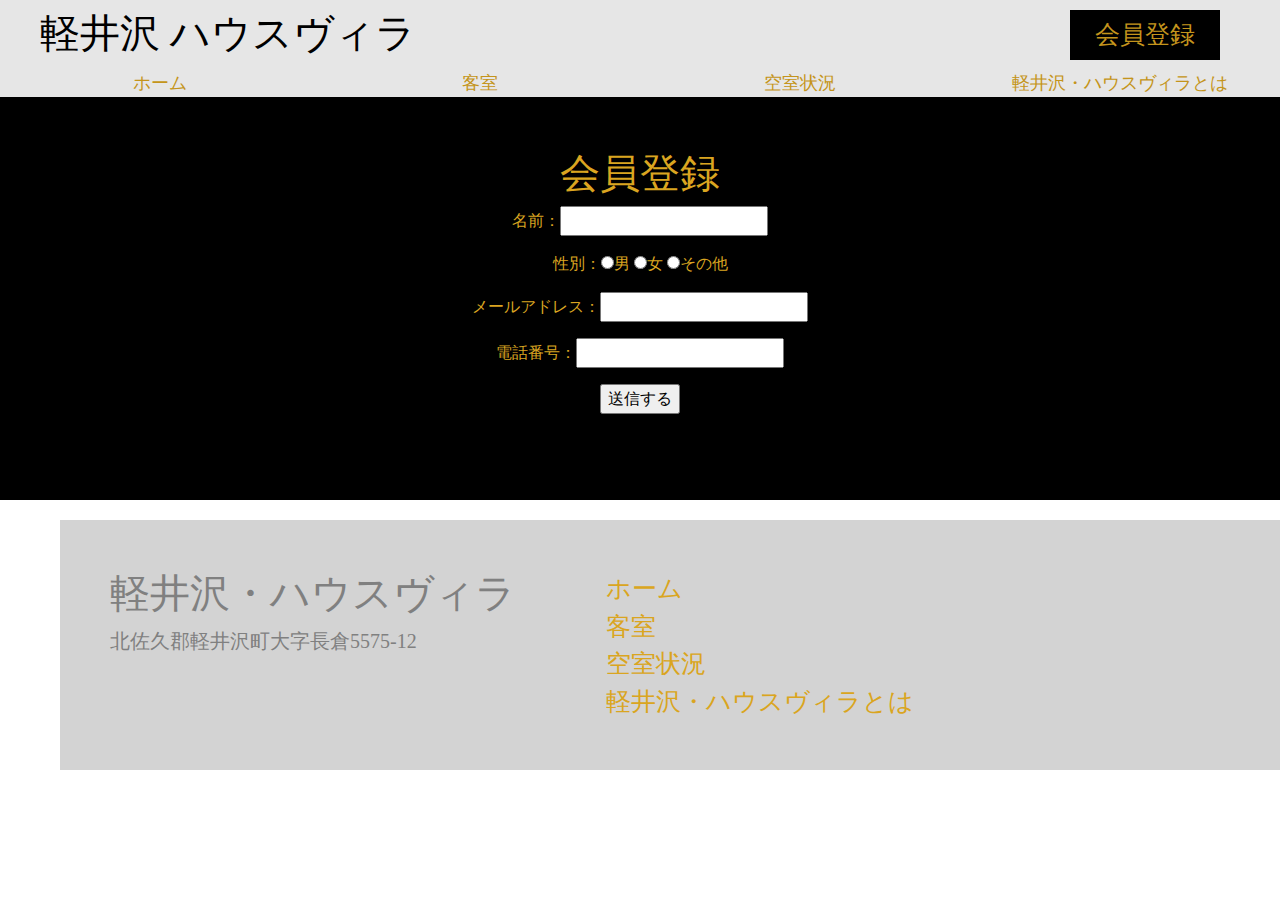
<file: member.html>
<!DOCTYPE html>
<html lang="ja">
<head>
  <meta charset="UTF-8">
  <meta name="viewport" content="width=device-width, initial-scale=1.0">
  <title>会員登録</title>
  <link rel="stylesheet" href="https://stackpath.bootstrapcdn.com/bootstrap/4.5.0/css/bootstrap.min.css">
  <link rel="stylesheet" href="member.css">
</head>
<body>
  <header>
    <div class="header-logo">
      <div class="headinfo1">
        <h1>軽井沢 ハウスヴィラ</h1>
      </div>
      <div class="headinfo2">
        <h2><a href="member.html" target="_blank" style="text-decoration:none;">会員登録</a></h2>
            </div>
          </div>
          <div class="header-list">
            <ul>
              <li><a href="index.html" style="text-decoration:none;">ホーム</a></li>
              <li><a href="index.html#kyaku" style="text-decoration:none;">客室</a></li>
              <li><a href="index.html#aiteru" style="text-decoration:none;">空室状況</a></li>
              <li><a href="index.html#house" style="text-decoration:none;">軽井沢・ハウスヴィラとは</a></li>
            </ul>
          </div>
        </div>
      </header>
  <main>
    <div class="form">
      <h1>会員登録</h1>
      <p>名前：<input type="text"></p>
      <p>性別：<input type="radio" name="gender" value="男">男
               <input type="radio" name="gender" value="女">女
               <input type="radio" name="gender" value="その他">その他</p>
      <p>メールアドレス：<input type="email"></p>
      <p>電話番号：<input type="tel"></p>
      <p><input type="submit" value="送信する"></p>
    </div>
  </main>
  <footer>
    <div class="info1">
      <h1>軽井沢・ハウスヴィラ</h1>
      <p>北佐久郡軽井沢町大字長倉5575-12</p>
    </div>
    <div class="info2">
      <ul class="footer-list">
        <li><a href="index.html" style="text-decoration:none;">ホーム</a></li>
              <li><a href="index.html#kyaku" style="text-decoration:none;">客室</a></li>
              <li><a href="index.html#aiteru" style="text-decoration:none;">空室状況</a></li>
              <li><a href="index.html#house" style="text-decoration:none;">軽井沢・ハウスヴィラとは</a></li>
      </ul>
    </div>
  </footer>
</body>
</html>
</file>
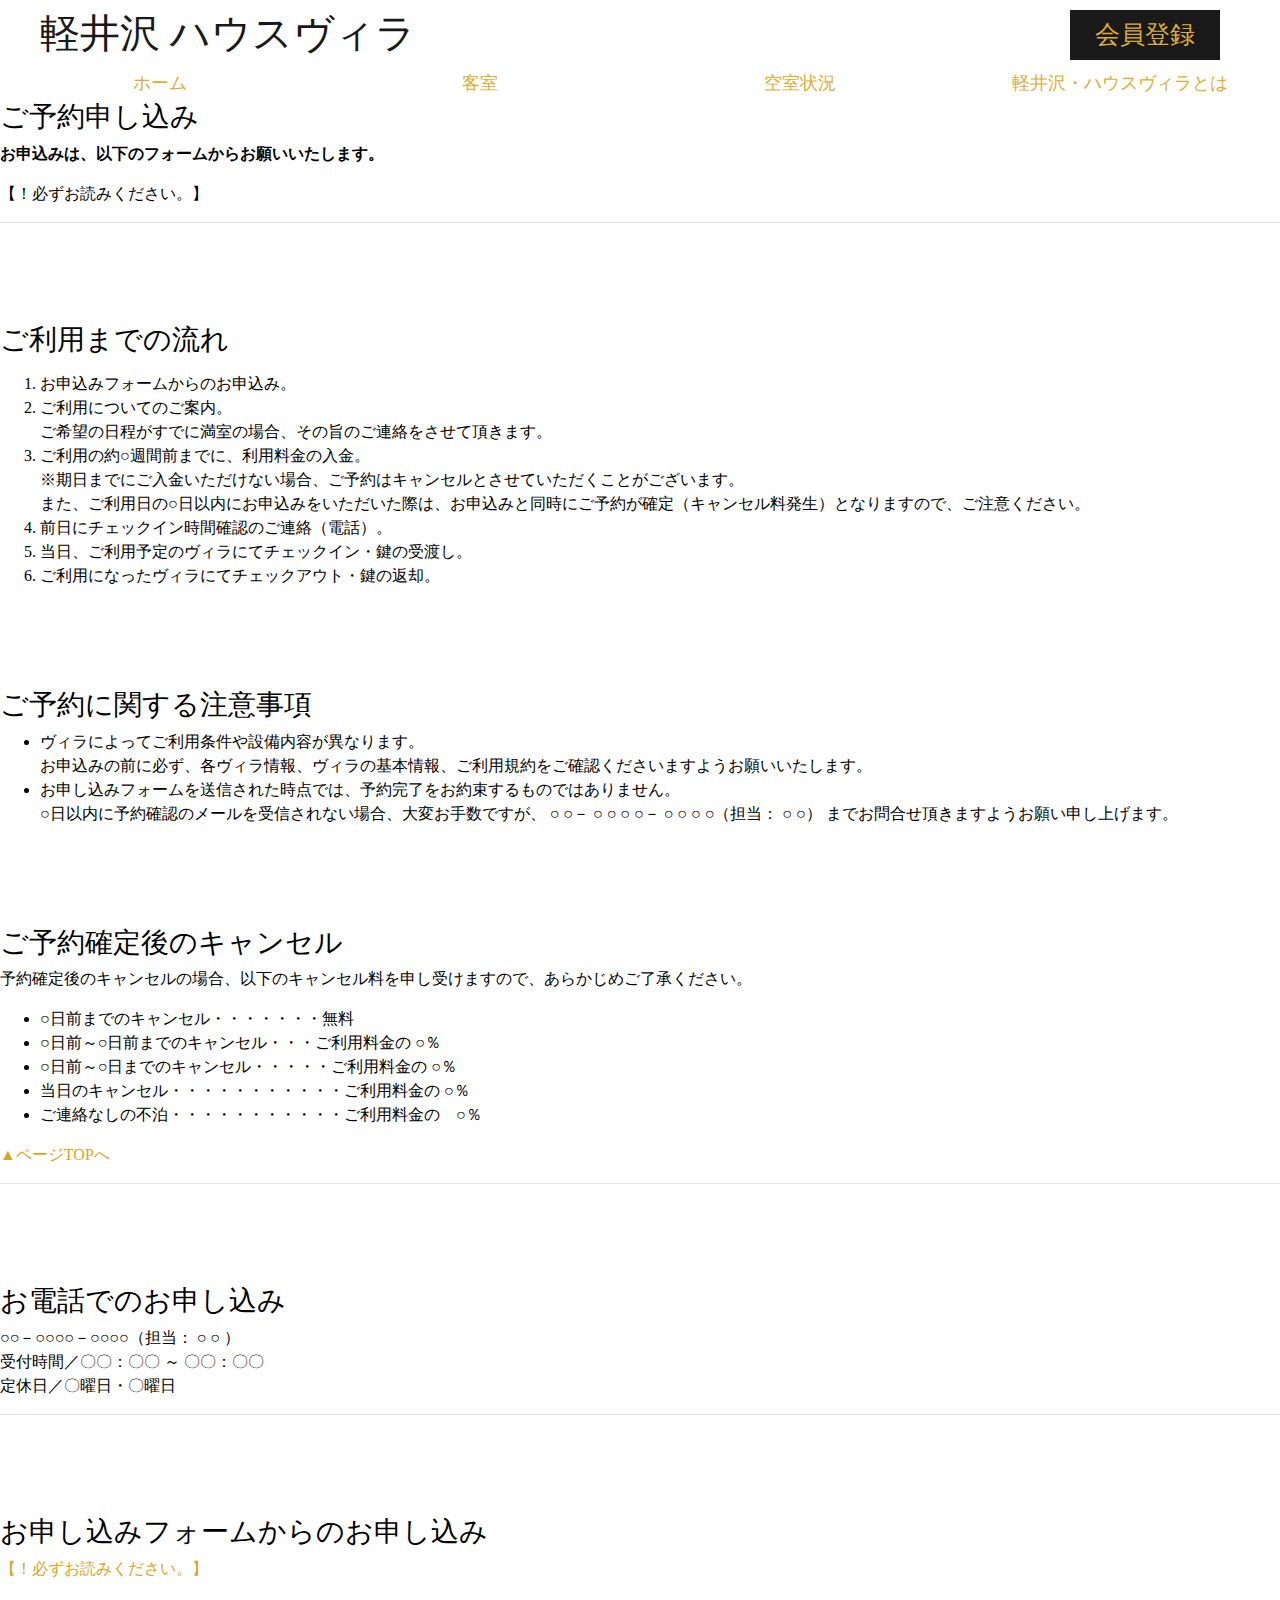
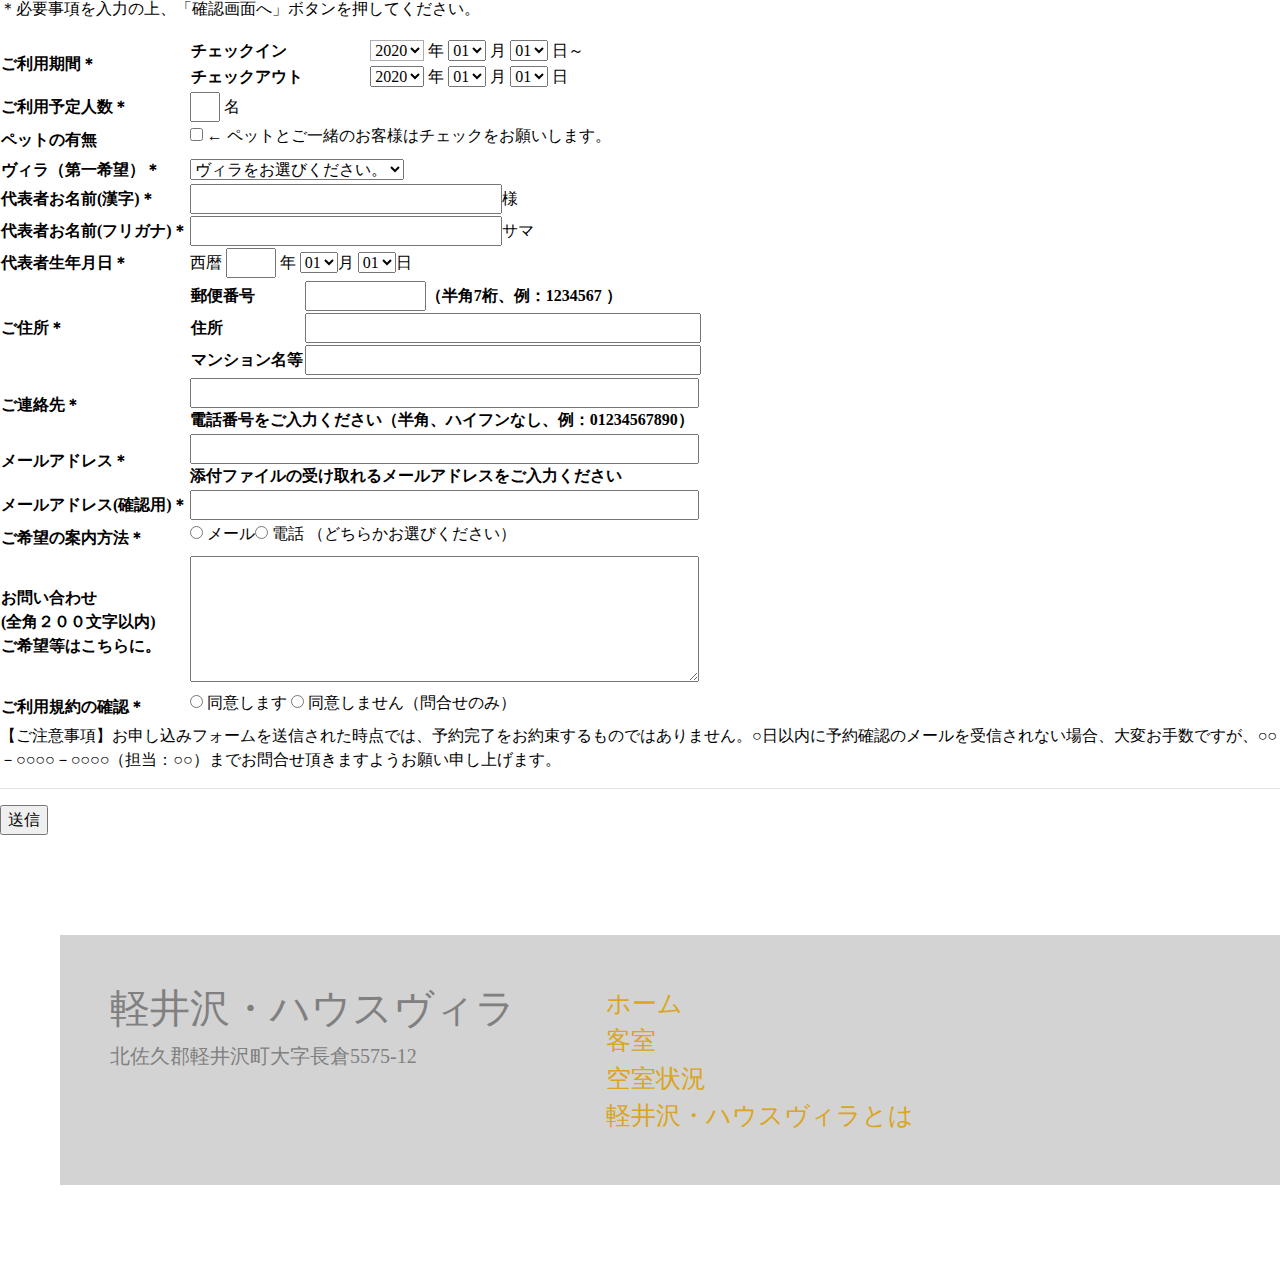
<file: yoyaku.html>
<!DOCTYPE html>
<html lang="ja">
    <head>
    <meta charset="UTF-8">
    <meta name="viewport" content="width=device-width, initial-scale=1.0">
    <title>yoyaku</title>
    <link href="https://use.fontawesome.com/releases/v5.6.1/css/all.css" rel="stylesheet">
    <link rel="stylesheet" href="https://stackpath.bootstrapcdn.com/bootstrap/4.5.0/css/bootstrap.min.css">
    <link rel="stylesheet" href="yoyaku.css">
    </head>
    <header>
      <div class="header-logo">
        <div class="headinfo1">
          <h1>軽井沢 ハウスヴィラ</h1>
        </div>
        <div class="headinfo2">
          <h2><a href="member.html" target="_blank" style="text-decoration:none;">会員登録</a></h2>
              </div>
            </div>
            <div class="header-list">
              <ul>
                <li><a href="index.html" style="text-decoration:none;">ホーム</a></li>
                <li><a href="index.html#kyaku" style="text-decoration:none;">客室</a></li>
                <li><a href="index.html#aiteru" style="text-decoration:none;">空室状況</a></li>
                <li><a href="index.html#house" style="text-decoration:none;">軽井沢・ハウスヴィラとは</a></li>
              </ul>
            </div>
          </div>
        </header>
<body>
    <div class="sagatte">
            <div>
                <div class="paragraph-1">
                <h3 class="title">ご予約申し込み</h3>
                <p class="description"><strong>お申込みは、以下のフォームからお願いいたします。</strong></p>
                <p class="description"><span class="caution">【！必ずお読みください。】</span></p>
                <hr>
                </div><!-- paragraph end -->
                
                <div class="paragraph">
                <h3 class="title">ご利用までの流れ</h3>
                <p class="description">
                </p><ol>
                <li>お申込みフォームからのお申込み。</li>
                <li>ご利用についてのご案内。<br>
                ご希望の日程がすでに満室の場合、その旨のご連絡をさせて頂きます。</li>
                <li>ご利用の約○週間前までに、利用料金の入金。<br>
                ※期日までにご入金いただけない場合、ご予約はキャンセルとさせていただくことがございます。<br>
                また、ご利用日の○日以内にお申込みをいただいた際は、お申込みと同時にご予約が確定（キャンセル料発生）となりますので、ご注意ください。</li>
                <li>前日にチェックイン時間確認のご連絡（電話）。</li>
                <li>当日、ご利用予定のヴィラにてチェックイン・鍵の受渡し。
                <li>ご利用になったヴィラにてチェックアウト・鍵の返却。</li>
                </ol>
                <p></p>
                </div><!-- paragraph end -->
                
                <div class="paragraph">
                <h3 class="title">ご予約に関する注意事項</h3>
                <ul>
                <li>ヴィラによってご利用条件や設備内容が異なります。<br>
                お申込みの前に必ず、各ヴィラ情報、ヴィラの基本情報、ご利用規約をご確認くださいますようお願いいたします。</li>
                <li>お申し込みフォームを送信された時点では、予約完了をお約束するものではありません。<br>
                ○日以内に予約確認のメールを受信されない場合、大変お手数ですが、  ○ ○－ ○ ○ ○ ○－ ○ ○ ○ ○（担当： ○ ○） までお問合せ頂きますようお願い申し上げます。 </li>
                </ul>
                </div><!-- paragraph end -->
                
                <div class="paragraph">
                <h3 class="title">ご予約確定後のキャンセル</h3>
                <p class="description">予約確定後のキャンセルの場合、以下のキャンセル料を申し受けますので、あらかじめご了承ください。</p>
                <ul>
                <li>○日前までのキャンセル・・・・・・・無料 </li>
                <li>○日前～○日前までのキャンセル・・・ご利用料金の  ○％</li>
                <li>○日前～○日までのキャンセル・・・・・ご利用料金の  ○％</li>
                <li>当日のキャンセル・・・・・・・・・・・ご利用料金の  ○％</li>
                <li>ご連絡なしの不泊・・・・・・・・・・・ご利用料金の　○％</li>
                </ul>
                </div><!-- paragraph end -->
                <p class="pagetop"><a href="#top">▲ページTOPへ</a></p>
                <div class="paragraph">
                <hr>
                <div class="space">
                <h3 class="title">お電話でのお申し込み</h3>
                <p class="reservcon">○○－○○○○－○○○○（担当： ○ ○ ）<br>
                受付時間／〇〇：〇〇 ～ 〇〇：〇〇<br>
                定休日／〇曜日・〇曜日</p>
                </div>
                <hr>
                </div><!-- paragraph end -->
                
                <div class="paragraph">
                <h3 class="title">お申し込みフォームからのお申し込み</h3>
                <p class="description"><a href="#atn">【！必ずお読みください。】</a></p>
                <p class="description"><span class="caution">＊必要事項を入力の上、「確認画面へ」ボタンを押してください。</span></p>
                <div class="tabletop">
                <!-- エラー部 start -->
                
                <!-- エラー部 end -->
                <!-- 入力部 start -->
                <form action="/vr.aricajapan.com/form/form.cgi" method="post">
                <input type="hidden" name="sid" value="74c91ea7f050168c5fed3d72ccef1181"><input type="hidden" name="pid" value="a39ef60f08989c8d788bfaf5bb1bb2f1"><input type="hidden" name="m" value="cfmsmt">
                <table class="formtable">
                <tbody><tr>
                <th>ご利用期間<span class="caution">＊</span></th>
                <td><table class="formtable" width="100%">
                <tbody><tr>
                <th class="sec">チェックイン</th>
                <td class="  "><select name="in_year" class="select " style="background-color: rgb(253, 253, 253); border: 1px solid rgb(171, 173, 179);">
                <option value="2020">2020</option>
                <option value="2021">2021</option>
                </select>
                <span class="text">年</span>
                <select name="in_month" class="select ">
                <option value="01">01</option>
                <option value="02">02</option>
                <option value="03">03</option>
                <option value="04">04</option>
                <option value="05">05</option>
                <option value="06">06</option>
                <option value="07">07</option>
                <option value="08">08</option>
                <option value="09">09</option>
                <option value="10">10</option>
                <option value="11">11</option>
                <option value="12">12</option>
                </select>
                <span class="text">月</span>
                <select name="in_date" class="select ">
                <option value="01">01</option>
                <option value="02">02</option>
                <option value="03">03</option>
                <option value="04">04</option>
                <option value="05">05</option>
                <option value="06">06</option>
                <option value="07">07</option>
                <option value="08">08</option>
                <option value="09">09</option>
                <option value="10">10</option>
                <option value="11">11</option>
                <option value="12">12</option>
                <option value="13">13</option>
                <option value="14">14</option>
                <option value="15">15</option>
                <option value="16">16</option>
                <option value="17">17</option>
                <option value="18">18</option>
                <option value="19">19</option>
                <option value="20">20</option>
                <option value="21">21</option>
                <option value="22">22</option>
                <option value="23">23</option>
                <option value="24">24</option>
                <option value="25">25</option>
                <option value="26">26</option>
                <option value="27">27</option>
                <option value="28">28</option>
                <option value="29">29</option>
                <option value="30">30</option>
                <option value="31">31</option>
                </select>
                <span class="text">日～</span></td>
                </tr>
                <tr>
                <th class="sec">チェックアウト</th>
                <td class="  "><select name="out_year" class="select ">
                <option value="2020">2020</option>
                <option value="2021">2021</option>
                </select>
                <span class="text">年</span>
                <select name="out_month" class="select ">
                <option value="01">01</option>
                <option value="02">02</option>
                <option value="03">03</option>
                <option value="04">04</option>
                <option value="05">05</option>
                <option value="06">06</option>
                <option value="07">07</option>
                <option value="08">08</option>
                <option value="09">09</option>
                <option value="10">10</option>
                <option value="11">11</option>
                <option value="12">12</option>
                </select>
                <span class="text">月</span>
                <select name="out_date" class="select ">
                <option value="01">01</option>
                <option value="02">02</option>
                <option value="03">03</option>
                <option value="04">04</option>
                <option value="05">05</option>
                <option value="06">06</option>
                <option value="07">07</option>
                <option value="08">08</option>
                <option value="09">09</option>
                <option value="10">10</option>
                <option value="11">11</option>
                <option value="12">12</option>
                <option value="13">13</option>
                <option value="14">14</option>
                <option value="15">15</option>
                <option value="16">16</option>
                <option value="17">17</option>
                <option value="18">18</option>
                <option value="19">19</option>
                <option value="20">20</option>
                <option value="21">21</option>
                <option value="22">22</option>
                <option value="23">23</option>
                <option value="24">24</option>
                <option value="25">25</option>
                <option value="26">26</option>
                <option value="27">27</option>
                <option value="28">28</option>
                <option value="29">29</option>
                <option value="30">30</option>
                <option value="31">31</option>
                </select>
                <span class="text">日</span></td>
                </tr>
                </tbody></table></td>
                </tr>
                <tr>
                <th>ご利用予定人数<span class="caution">＊</span></th>
                <td class=" "><input type="text" name="count01" value="" maxlength="6" style="width:30px" class="text ">
                <span class="text">名
                </tr>
                <tr><th><span class="title ">ペットの有無</span></th>
                <td>
                <span class="checkelement"><input type="checkbox" name="pet" value="ペット有" class="checkbox "> <label for="pet_1">← ペットとご一緒のお客様はチェックをお願いします。</label></span>
                </td></tr>
                <tr>
                <th><span class="title ">ヴィラ（第一希望）<span class="caution">＊</span></span></th>
                <td>
                <select name="house_1" class="select ">
                <option value="">ヴィラをお選びください。</option>
                <option value="villa1">1.villa1</option>
                <option value="villa2">2.villa2</option>
                </select>
                </td>
                </tr>
                
                <tr>
                <th>代表者お名前(漢字)<span class="caution">＊</span></th>
                <td class=""><input type="text" name="name" value="" maxlength="60" style="width:60%" class="text "><span class="text">様</span></td>
                </tr>
                <tr>
                <th>代表者お名前(フリガナ)<span class="caution">＊</span></th>
                <td class=""><input type="text" name="name_kana" value="" maxlength="100" style="width:60%" class="text "><span class="text">サマ</span></td>
                </tr>
                <tr>
                <th>代表者生年月日<span class="caution">＊</span></th>
                <td class="  "><span class="text">西暦</span>
                <input type="text" name="birth_year" value="" maxlength="10" style="width:50px" class="text ">
                <span class="text">年</span>
                <select name="birth_month" class="select ">
                <option value="01">01</option>
                <option value="02">02</option>
                <option value="03">03</option>
                <option value="04">04</option>
                <option value="05">05</option>
                <option value="06">06</option>
                <option value="07">07</option>
                <option value="08">08</option>
                <option value="09">09</option>
                <option value="10">10</option>
                <option value="11">11</option>
                <option value="12">12</option>
                </select><span class="text">月</span>
                <select name="birth_date" class="select "><option value="01">01</option><option value="02">02</option><option value="03">03</option><option value="04">04</option><option value="05">05</option><option value="06">06</option><option value="07">07</option><option value="08">08</option><option value="09">09</option><option value="10">10</option><option value="11">11</option><option value="12">12</option><option value="13">13</option><option value="14">14</option><option value="15">15</option><option value="16">16</option><option value="17">17</option><option value="18">18</option><option value="19">19</option><option value="20">20</option><option value="21">21</option><option value="22">22</option><option value="23">23</option><option value="24">24</option><option value="25">25</option><option value="26">26</option><option value="27">27</option><option value="28">28</option><option value="29">29</option><option value="30">30</option><option value="31">31</option></select><span class="text">日</span></td>
                </tr>
                <tr>
                <th>ご住所<span class="caution">＊</span></th>
                <td><table class="formtable" width="100%">
                <tbody><tr>
                <th class="sec">郵便番号</th>
                <td class=""><input type="text" name="postalcode" value="" maxlength="255" style="width:30%" class="text "><span class="mini"><strong>（半角7桁、例：1234567 ）</strong></span></td>
                </tr>
                <tr>
                <th class="sec">住所</th>
                <td class=""><input type="text" name="address01"  value="" maxlength="255" style="width:98%" class="text "></td>
                </tr>
                <tr>
                <th class="sec">マンション名等</th>
                <td class=""><input type="text" name="address02"  value="" maxlength="255" style="width:98%" class="text "></td>
                </tr>
                </tbody></table></td>
                </tr>
                <tr>
                <th>ご連絡先<span class="caution">＊</span></th>
                <td class=""><input type="text" name="tel01"  value="" maxlength="255" style="width:98%" class="text "><br><span class="mini"><strong>電話番号をご入力ください（半角、ハイフンなし、例：01234567890）</strong></span></td>
                </tr>
                
                <tr>
                <th>メールアドレス<span class="caution">＊</span></th>
                <td class=""><input type="text" name="email"  value="" maxlength="255" style="width:98%" class="text "><br><span class="mini"><strong>添付ファイルの受け取れるメールアドレスをご入力ください</strong></span></td>
                </tr>
                <tr>
                <th>メールアドレス(確認用)<span class="caution">＊</span></th>
                <td class=""><input type="text" name="email_check"  value="" maxlength="255" style="width:98%" class="text "></td>
                </tr>
                <tr>
                <th>ご希望の案内方法<span class="caution">＊</span></th>
                <td class="">
                <span class="radioelement"><input type="radio" name="contact"  value="メール" class="radio "> <label for="contact_1">メール</label></span><span class="radioelement"><input type="radio" name="contact" id="contact_2" value="電話" class="radio "> <label for="contact_2">電話</label></span>
                <span class="text">（どちらかお選びください）</span> <br></td>
                </tr>
                <tr>
                <th>お問い合わせ<br>
                <span class="mini">(全角２００文字以内)<br>
                ご希望等はこちらに。</span></th>
                <td class=""><textarea name="comment"  rows="5" style="width:98%" class="textarea "></textarea></td>
                </tr>
                
                <tr><th>ご利用規約の確認<span class="caution">＊</span></th>
                <td class="">
                <span class="radioelement">
                <input type="radio" name="rules"  value="同意します" class="radio "> <label for="rules_1">同意します</label></span>
                <input type="radio" name="rules"  value="同意しません（問合せのみ）" class="radio "> <label for="rules_2">同意しません（問合せのみ）</label>
                </td>
                
                
                </tr></tbody></table>
                <p class="description"><span class="orange">【ご注意事項】</span>お申し込みフォームを送信された時点では、予約完了をお約束するものではありません。○日以内に予約確認のメールを受信されない場合、大変お手数ですが、○○－○○○○－○○○○（担当：○○）までお問合せ頂きますようお願い申し上げます。</p>
                <hr>
                <p class="formbtn"><input type="button" onClick="location.href='kanryo.html'" value="送信">
                </form>
                </div><!-- tabletop end -->
                </div><!-- paragraph end -->
            
            </div>
        </div>
    </body>
    
    <footer>
      <div class="info1">
        <h1>軽井沢・ハウスヴィラ</h1>
        <p>北佐久郡軽井沢町大字長倉5575-12</p>
      </div>
      <div class="info2">
        <ul class="footer-list">
          <li><a href="index.html"style="text-decoration:none;">ホーム</a></li>
          <li><a href="index.html#kyaku" style="text-decoration:none;">客室</a></li>
          <li><a href="index.html#aiteru" style="text-decoration:none;">空室状況</a></li>
          <li><a href="index.html#house" style="text-decoration:none;">軽井沢・ハウスヴィラとは</a></li>
        </ul>
      </div>
    </footer>
</html>
</file>
<file: member.css>
body{
  /* background: coral; */
  background: white;
  color: goldenrod;
  width:100%;
  font-family:"游明朝", "YuMincho", "ヒラギノ明朝 ProN W3", "Hiragino Mincho ProN", "Sawarabi Mincho", "HG明朝E", "ＭＳ Ｐ明朝", "ＭＳ 明朝", serif ;
}
a {
  color:goldenrod;
}
header{
  width: 100%;
  position: fixed;
  top: 0; 
  z-index: 10;
  opacity: 0.9;
}
.headinfo1{
  height: 60px;
}
.headinfo2{
  background:white;
}
.header-logo{
  display: flex;
  background: white;
  height: 70px;
  padding-top: 10px;
}
.header-logo h1{
  width: 700px;
  display: flex;
  color: black;
  background: white;
  padding-left: 40px;
  margin-bottom: 0px;
  margin-top: 0px;
  margin-right: 370px;
}
.header-logo h2{
  width: 150px;
  padding: 10px;
  margin-top: 0px;
  background: black;
  height: 50px;
    font-size: 25px;
    text-align: center;
}
.header-list{
  background: white;
  margin-bottom: 50px;
}
.header-list ul{
  display: flex;
 list-style: none;
 margin-top: 0px;
 padding-left: 0px;
}
.header-list li{
width: 25%;
font-size: 18px;
text-align: center;
}
.form{
  padding-top: 150px;
  background: black;
  height: 500px;
  text-align: center;
}
footer{
  padding-top: 50px;
  padding-bottom: 80px;
  height: 250px;
  display: flex;
  margin-top: 20px;
  margin-bottom: 80px;
  margin-left: 60px;
  background: lightgray;
}
.info1{
  /* background: pink; */
  color: gray;
  padding-right: 50px;
  padding-left: 50px;
}
.info1 p{
  font-size: 20px;
}
.footer-list{
  list-style: none;
  font-size: 25px;
  width: 450px;
  /* background: yellowgreen; */
}
</file>
<file: yoyaku.css>
body{
  background:white;
  color: black;
  padding: 100px,100px,100px,100px;
  font-family:"游明朝", "YuMincho", "ヒラギノ明朝 ProN W3", "Hiragino Mincho ProN", "Sawarabi Mincho", "HG明朝E", "ＭＳ Ｐ明朝", "ＭＳ 明朝", serif ;
}
a {
  color:goldenrod;
}
header{
  width: 100%;
  position: fixed;
  top: 0; 
  z-index: 10;
  opacity: 0.9;
}
.headinfo1{
  height: 60px;
}
.headinfo2{
  background:white;
}
.header-logo{
  display: flex;
  background: white;
  height: 70px;
  padding-top: 10px;
}
.header-logo h1{
  width: 700px;
  display: flex;
  background: white;
  padding-left: 40px;
  margin-bottom: 0px;
  margin-top: 0px;
  margin-right: 370px;
}
.header-logo h2{
  width: 150px;
  padding: 10px;
  margin-top: 0px;
  background: black;
  height: 50px;
    font-size: 25px;
    text-align: center;
}
.header-list{
  background: white;
  margin-bottom: 50px;
}
.header-list ul{
  display: flex;
 list-style: none;
 margin-top: 0px;
 padding-left: 0px;
}
.header-list li{
width: 25%;
font-size: 18px;
text-align: center;
}


.title {
  margin-top:100px;
}

footer{
  padding-top: 50px;
  padding-bottom: 80px;
  height: 250px;
  display: flex;
  margin-top: 100px;
  margin-bottom: 80px;
  margin-left: 60px;
  background: lightgray;
}
.info1{
  /* background: pink; */
  color: gray;
  padding-right: 50px;
  padding-left: 50px;
}
.info1 p{
  font-size: 20px;
}
.footer-list{
  list-style: none;
  font-size: 25px;
  width: 450px;
  /* background: yellowgreen; */
}
</file>
